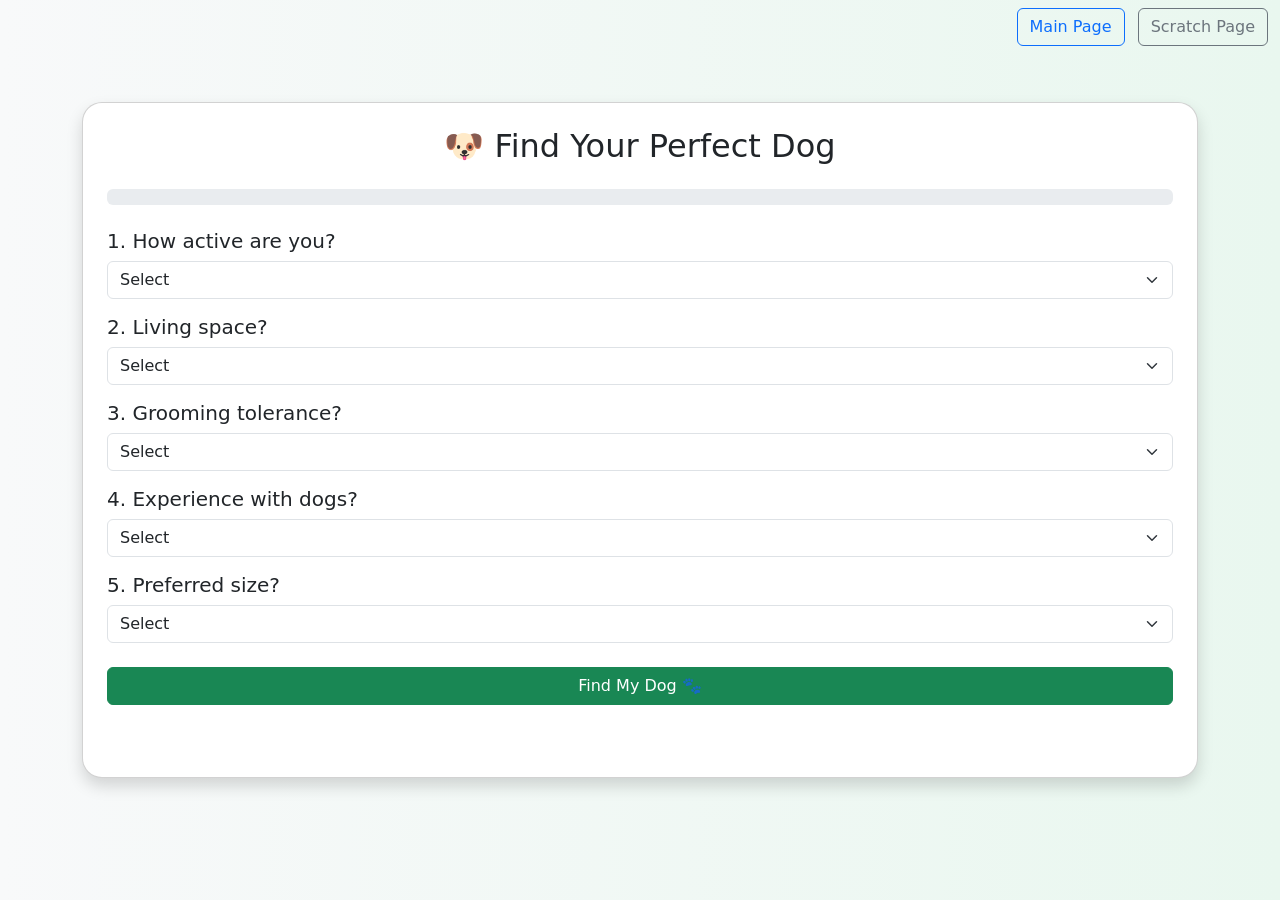
<file: webapp.html>
<!DOCTYPE html>
<html lang="en">
<head>
  <meta charset="UTF-8">
  <title>Dog Match Finder</title>
  <meta name="viewport" content="width=device-width, initial-scale=1">
  <link href="https://cdn.jsdelivr.net/npm/bootstrap@5.3.0/dist/css/bootstrap.min.css" rel="stylesheet">
  <style>
    body {
      background: linear-gradient(to right, #f8f9fa, #e9f7ef);
    }
    .card {
      border-radius: 20px;
    }
    .result-card {
      transition: transform 0.3s;
    }
    .result-card:hover {
      transform: scale(1.05);
    }
  </style>
</head>
<body>
    <nav class="navbar navbar-expand-lg">
  <div class="container-fluid justify-content-end">
    <div>
      <a href="/index.html" class="btn btn-outline-primary me-2">Main Page</a>
      <a href="./Scratch.html" class="btn btn-outline-secondary">Scratch Page</a>
    </div>
  </div>
</nav>

<div class="container py-5">
  <div class="card shadow p-4">
    <h2 class="text-center mb-4">🐶 Find Your Perfect Dog</h2>

    <div class="progress mb-4">
      <div id="progressBar" class="progress-bar" style="width: 0%"></div>
    </div>

    <form id="quizForm">

      <!-- Question 1 -->
      <div class="question">
        <h5>1. How active are you?</h5>
        <select class="form-select" name="activity" required>
          <option value="">Select</option>
          <option value="low">Low (chill lifestyle)</option>
          <option value="medium">Moderate</option>
          <option value="high">Very active</option>
        </select>
      </div>

      <!-- Question 2 -->
      <div class="question mt-3">
        <h5>2. Living space?</h5>
        <select class="form-select" name="space" required>
          <option value="">Select</option>
          <option value="apartment">Apartment</option>
          <option value="house">House</option>
          <option value="farm">Large property</option>
        </select>
      </div>

      <!-- Question 3 -->
      <div class="question mt-3">
        <h5>3. Grooming tolerance?</h5>
        <select class="form-select" name="grooming" required>
          <option value="">Select</option>
          <option value="low">Low</option>
          <option value="medium">Medium</option>
          <option value="high">High</option>
        </select>
      </div>

      <!-- Question 4 -->
      <div class="question mt-3">
        <h5>4. Experience with dogs?</h5>
        <select class="form-select" name="experience" required>
          <option value="">Select</option>
          <option value="new">Beginner</option>
          <option value="some">Some experience</option>
          <option value="expert">Expert</option>
        </select>
      </div>

      <!-- Question 5 -->
      <div class="question mt-3">
        <h5>5. Preferred size?</h5>
        <select class="form-select" name="size" required>
          <option value="">Select</option>
          <option value="small">Small</option>
          <option value="medium">Medium</option>
          <option value="large">Large</option>
        </select>
      </div>

      <button type="submit" class="btn btn-success mt-4 w-100">Find My Dog 🐾</button>
    </form>

    <div id="results" class="mt-5"></div>
  </div>
</div>

<script>
const dogs = [
  {
    name: "Golden Retriever",
    traits: {activity: "high", space: "house", grooming: "high", experience: "some", size: "large"},
    description: "Friendly, loyal, great for active families."
  },
  {
    name: "French Bulldog",
    traits: {activity: "low", space: "apartment", grooming: "low", experience: "new", size: "small"},
    description: "Chill, affectionate, great for apartments."
  },
  {
    name: "Border Collie",
    traits: {activity: "high", space: "farm", grooming: "medium", experience: "expert", size: "medium"},
    description: "Extremely smart, needs lots of exercise."
  },
  {
    name: "Poodle",
    traits: {activity: "medium", space: "house", grooming: "high", experience: "some", size: "medium"},
    description: "Smart, hypoallergenic, stylish."
  },
  {
    name: "Dachshund",
    traits: {activity: "low", space: "apartment", grooming: "low", experience: "new", size: "small"},
    description: "Playful, stubborn, great small companion."
  }
];

document.getElementById("quizForm").addEventListener("submit", function(e) {
  e.preventDefault();

  const formData = new FormData(this);
  let scores = [];

  dogs.forEach(dog => {
    let score = 0;
    for (let [key, value] of formData.entries()) {
      if (dog.traits[key] === value) score += 2;
      else score += 0;
    }
    scores.push({dog, score});
  });

  scores.sort((a, b) => b.score - a.score);

  displayResults(scores.slice(0, 3));
  updateProgress(100);
});

function displayResults(topDogs) {
  const resultsDiv = document.getElementById("results");
  resultsDiv.innerHTML = "<h4>Your Top Matches:</h4>";

  topDogs.forEach(result => {
    resultsDiv.innerHTML += `
      <div class="card result-card mt-3 p-3">
        <h5>${result.dog.name}</h5>
        <p>${result.dog.description}</p>
        <span class="badge bg-success">Match Score: ${result.score}</span>
      </div>
    `;
  });
}

function updateProgress(val) {
  document.getElementById("progressBar").style.width = val + "%";
}

// update progress dynamically
document.querySelectorAll("select").forEach(select => {
  select.addEventListener("change", () => {
    let total = document.querySelectorAll("select").length;
    let filled = [...document.querySelectorAll("select")].filter(s => s.value !== "").length;
    let percent = (filled / total) * 100;
    updateProgress(percent);
  });
});
</script>

</body>
</html>
</file>
